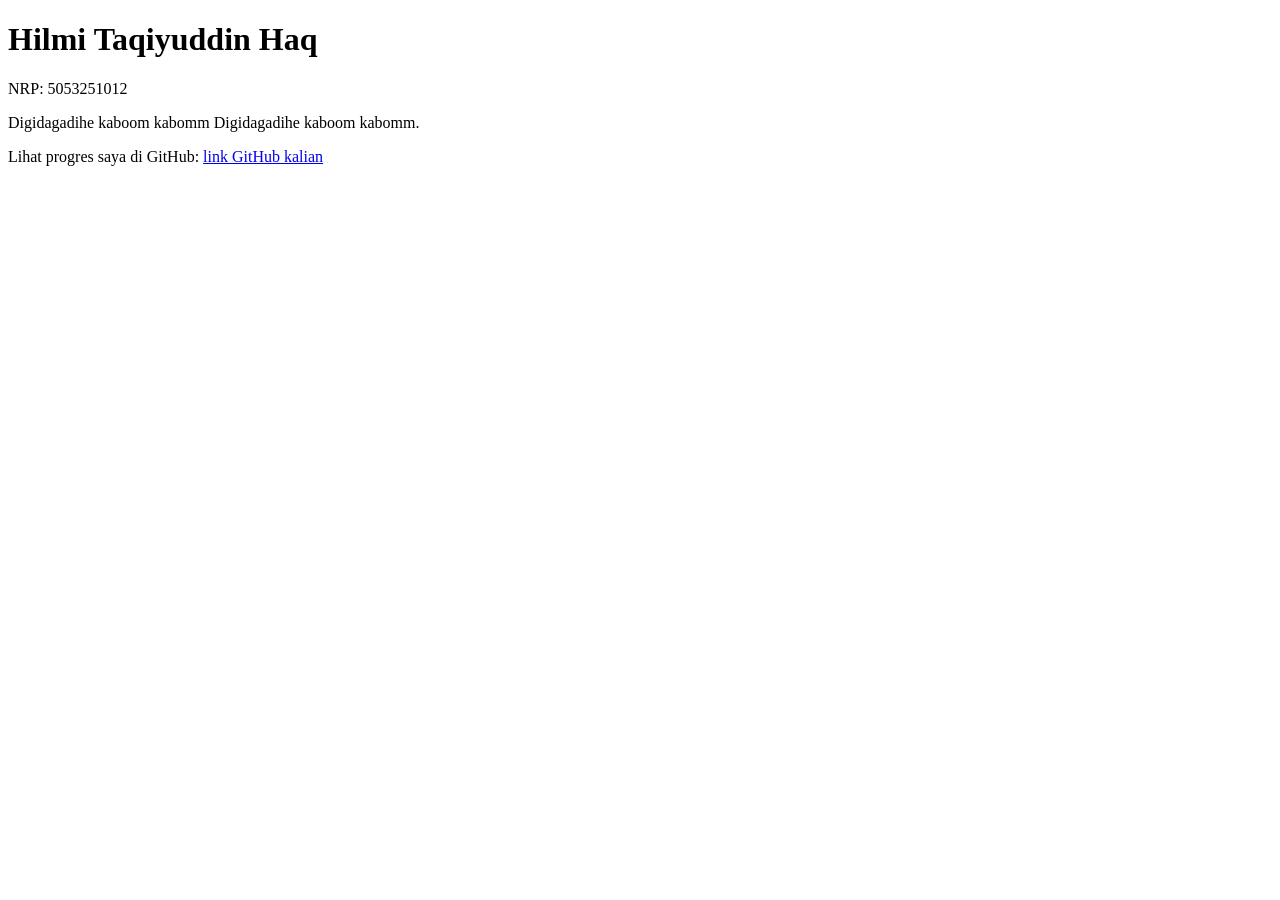
<file: m00/index.html>
<!DOCTYPE html>
<html lang="id">
<head>
  <meta charset="utf-8">
  <meta name="viewport" content="width=device-width, initial-scale=1">
  <title>Halo Namaku Hilmi Taqiyuddin Haq</title>
</head>
<body>

  <h1 id="nama">Hilmi Taqiyuddin Haq</h1>
  <p id="nrp">NRP: 5053251012</p>
  <p id="bio">Digidagadihe kaboom kabomm Digidagadihe kaboom kabomm.</p>
  <p>Lihat progres saya di GitHub: <a id="github" href="https://github.com/Mitschess">link GitHub kalian</a></p>

</body>
</html>
</file>
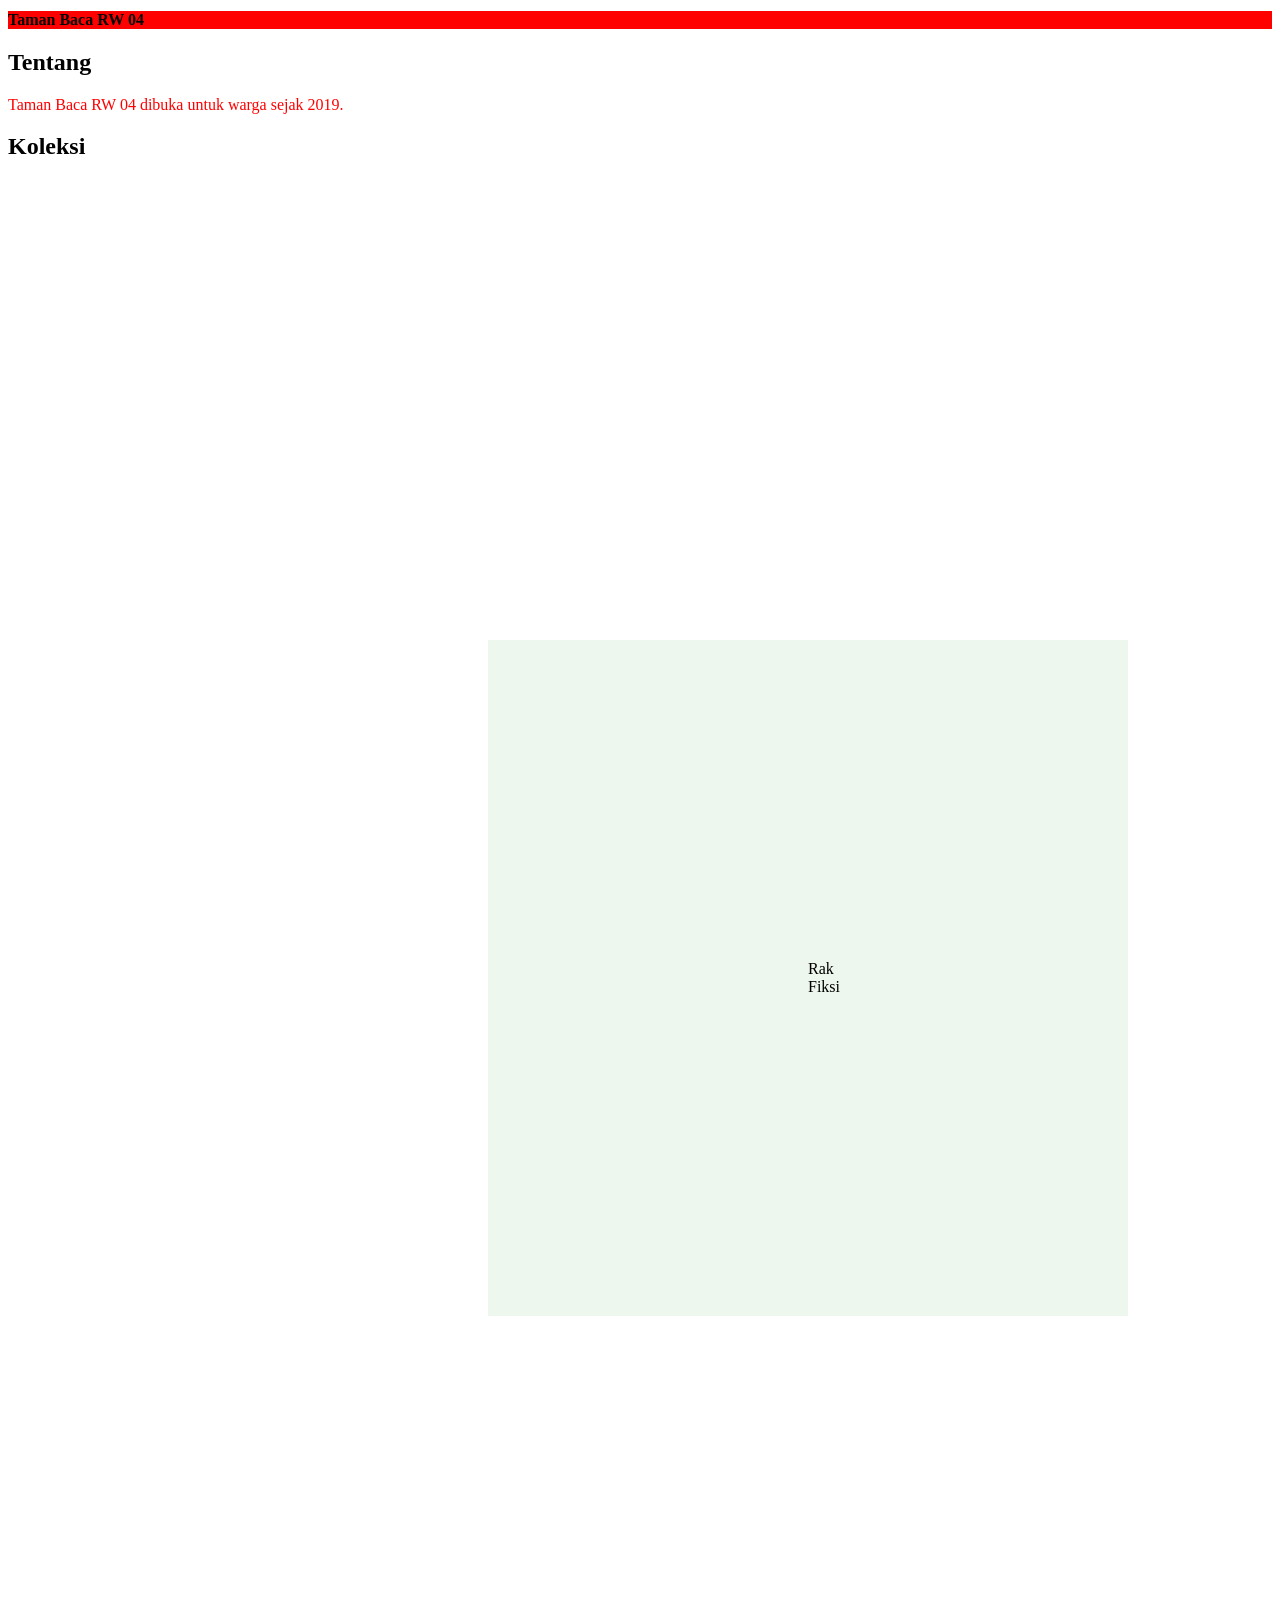
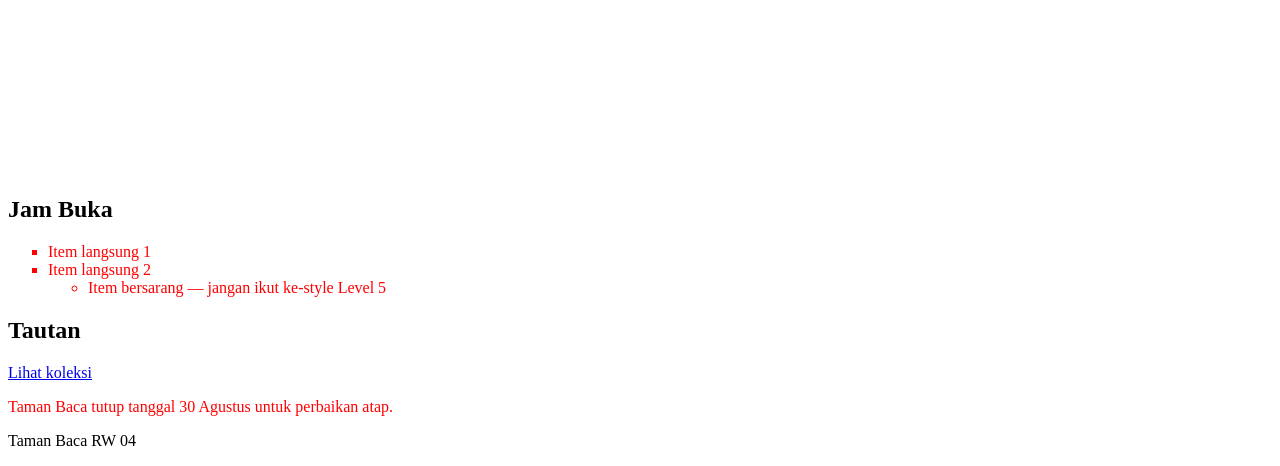
<file: m02/index.html>
<!DOCTYPE html>
<html lang="id">
<head>
  <meta charset="utf-8">
  <meta name="viewport" content="width=device-width, initial-scale=1">
  <title>Taman Baca RW 04</title>
  <!-- Level 1 — BUG: nama file yang ditunjuk salah (style.css yang benar-benar
       ada di folder ini bernama "style.css", bukan "styles.css"). -->
  <link rel="stylesheet" href="style.css">
</head>
<body>

  <header>
    <h1 id="judul-utama">Taman Baca RW 04</h1>
  </header>

  <main>
    <section>
      <h2>Tentang</h2>
      <p class="deskripsi">Taman Baca RW 04 dibuka untuk warga sejak 2019.</p>
    </section>

    <section>
      <h2>Koleksi</h2>
      <div class="kotak">Rak Fiksi</div>
    </section>

    <section>
      <h2>Jam Buka</h2>
      <ul class="daftar">
        <li>Item langsung 1</li>
        <li>Item langsung 2
          <ul>
            <li class="jebakan">Item bersarang — jangan ikut ke-style Level 5</li>
          </ul>
        </li>
      </ul>
    </section>

    <section>
      <h2>Tautan</h2>
      <a class="tombol" href="#koleksi">Lihat koleksi</a>
    </section>

    <section>
      <p class="pengumuman" id="pengumuman-utama">Taman Baca tutup tanggal 30 Agustus untuk perbaikan atap.</p>
    </section>
  </main>

  <footer>
    <p>Taman Baca RW 04</p>
  </footer>

</body>
</html>
</file>
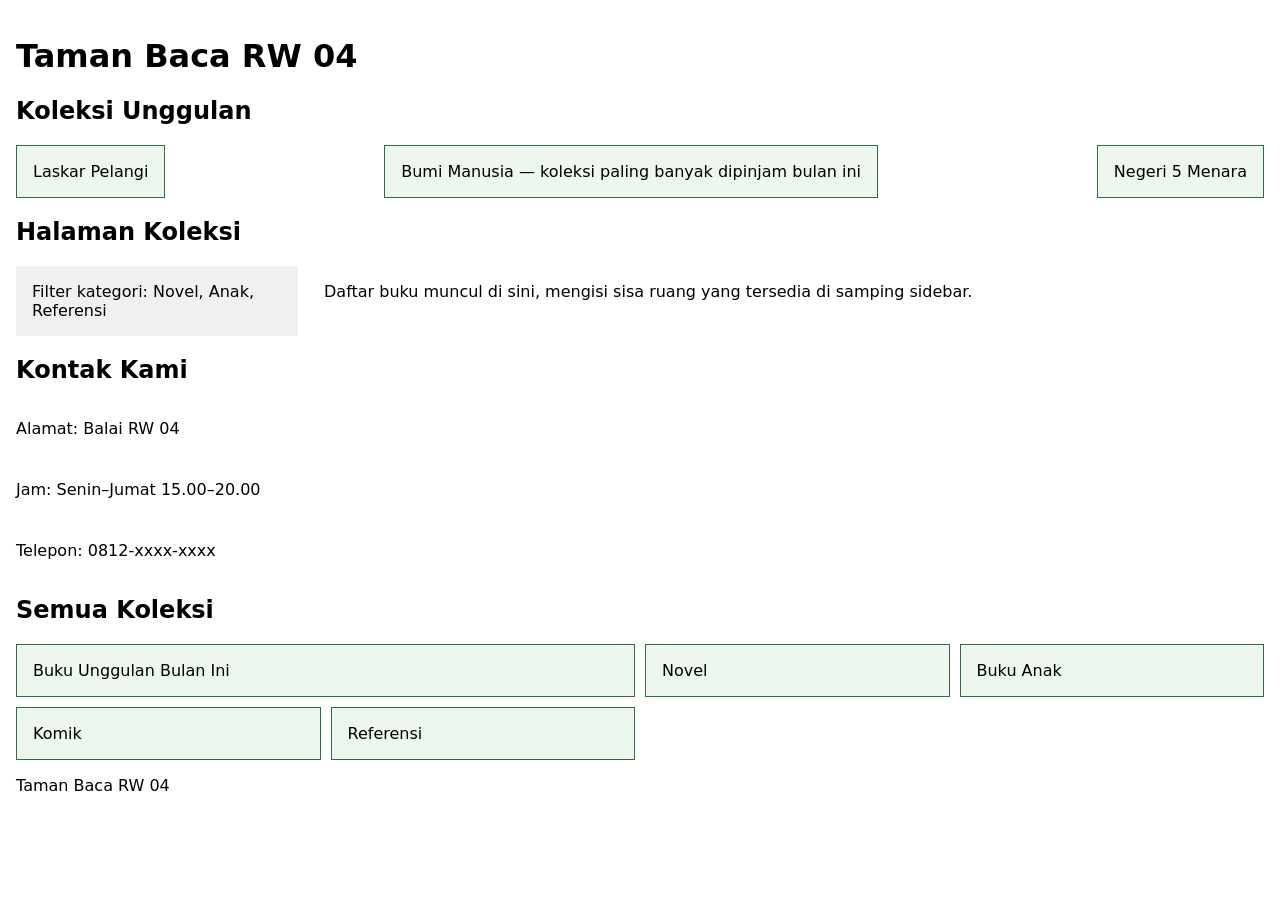
<file: m03/index.html>
<!DOCTYPE html>
<html lang="id">
<head>
  <meta charset="utf-8">
  <meta name="viewport" content="width=device-width, initial-scale=1">
  <title>Taman Baca RW 04</title>
  <link rel="stylesheet" href="style.css">
</head>
<body>

  <header>
    <h1>Taman Baca RW 04</h1>
  </header>

  <main>
    <section id="koleksi-unggulan">
      <h2>Koleksi Unggulan</h2>
      <div class="kartu-flex">
        <article class="kartu">Laskar Pelangi</article>
        <article class="kartu">Bumi Manusia — koleksi paling banyak dipinjam bulan ini</article>
        <article class="kartu">Negeri 5 Menara</article>
      </div>
    </section>

    <section id="tata-letak">
      <h2>Halaman Koleksi</h2>
      <div class="tata-letak">
        <aside class="sidebar">Filter kategori: Novel, Anak, Referensi</aside>
        <div class="konten">Daftar buku muncul di sini, mengisi sisa ruang yang tersedia di samping sidebar.</div>
      </div>
    </section>

    <section id="kontak">
      <h2>Kontak Kami</h2>
      <div class="info-kontak">
        <p>Alamat: Balai RW 04</p>
        <p>Jam: Senin–Jumat 15.00–20.00</p>
        <p>Telepon: 0812-xxxx-xxxx</p>
      </div>
    </section>

    <section id="grid-koleksi">
      <h2>Semua Koleksi</h2>
      <div class="kisi">
        <article class="kartu-grid unggulan">Buku Unggulan Bulan Ini</article>
        <article class="kartu-grid">Novel</article>
        <article class="kartu-grid">Buku Anak</article>
        <article class="kartu-grid">Komik</article>
        <article class="kartu-grid">Referensi</article>
      </div>
    </section>
  </main>

  <footer>
    <p>Taman Baca RW 04</p>
  </footer>

</body>
</html>
</file>
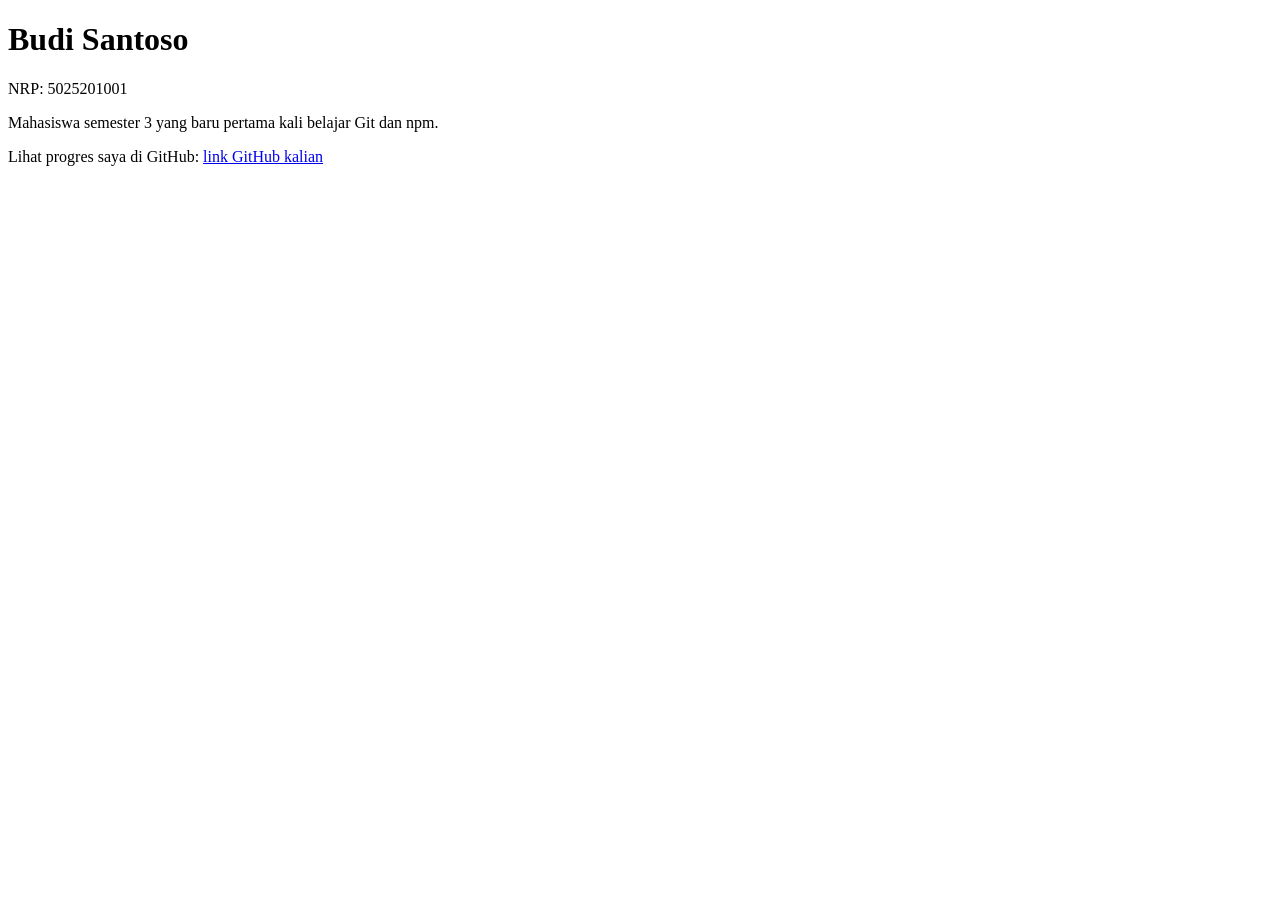
<file: m00/_solusi/index.html>
<!DOCTYPE html>
<html lang="id">
<head>
  <meta charset="utf-8">
  <meta name="viewport" content="width=device-width, initial-scale=1">
  <title>Kartu Perkenalan — Budi Santoso</title>
</head>
<body>

  <h1 id="nama">Budi Santoso</h1>
  <p id="nrp">NRP: 5025201001</p>
  <p id="bio">Mahasiswa semester 3 yang baru pertama kali belajar Git dan npm.</p>
  <p>Lihat progres saya di GitHub: <a id="github" href="https://github.com/budisantoso">link GitHub kalian</a></p>

</body>
</html>
</file>
<file: m02/style.css>
/* PERTEMUAN 2 — CSS: Selector, Box Model, Spesifisitas
Baca SOAL.md untuk urutan levelnya. */
/* Level 2 — TODO: tambahkan minimal satu selector ELEMEN (mis. p { ... }),
   satu selector CLASS (mis. .deskripsi { ... }), dan satu selector ID
   (mis. #judul-utama { ... }). Boleh style apa saja. */


.deskripsi {
   color: red;
}

#judul-utama {
   background-color: red;
}

/* Level 3 — TODO: lengkapi aturan .kotak di bawah supaya punya padding,
   border, DAN margin sekaligus (nilainya bebas, asal bukan nol). */

.kotak {
   background-color: #eef7ee;
   padding: 20rem;
   border: 2rem black;
   margin: 30rem;
}

/* Level 4 — TODO: tambahkan box-sizing: border-box. Biasanya ditulis untuk
   selector universal (*), supaya berlaku ke semua elemen sekaligus. */
* {
   box-sizing: border-box;
}


/* Level 5 — TODO: tulis aturan untuk `.daftar > li` (anak LANGSUNG saja),
   misalnya list-style: square. Item yang bersarang dua level di dalamnya
   (class .jebakan) TIDAK BOLEH ikut ke-style oleh aturan ini — itu bedanya
   dengan `.daftar li` (turunan, level berapa pun). */

.daftar > li {
   list-style: square;
   color: red;
}


/* Level 6 — TODO: tambahkan aturan :hover DAN :focus-visible untuk
   .tombol, misalnya mengubah background-color supaya terlihat interaktif. */

.tombol:hover, .tombol:focus-visible{
   background-color: red;

}

/* Level 7 — JANGAN UBAH aturan di bawah ini (p.pengumuman). Tugas kalian:
   kalahkan warnanya TANPA !important dan TANPA mengubah/menghapus baris
   di bawah — tambahkan aturan BARU dengan selector yang lebih spesifik
   (misalnya lewat id #pengumuman-utama) di tempat lain pada file ini. */
p.pengumuman {
  color: #999999;
}

#pengumuman-utama {
   color: red;
}

/* Level 8 — TODO: font-size di bawah ini pakai px — ganti SEMUA font-size
   di seluruh file ini (termasuk yang kalian tambahkan sendiri di level
   lain) supaya pakai satuan rem, bukan px. */
h1 {
  font-size: 32rem;
  color: var(--warna-aksen);
  background-color: var(--warna-latar);
  font-size: var(--uk-font);
}

/* Level 9 — TODO: buat blok :root berisi minimal satu variabel CSS
   (custom property, contoh: --warna-aksen: #2c6e49;), lalu PAKAI variabel
   itu lewat var(--warna-aksen) di aturan lain pada file ini — bukan cuma
   dideklarasikan tanpa pernah dipakai. */

:root {
   color: var(--warna-aksen: #2c6e49);
}

/* Level 10 — TODO: tambahkan @media (prefers-color-scheme: dark) yang
   mengubah TEPAT TIGA variabel dari :root (Level 9) untuk membalik skema
   warna jadi gelap. Jangan menulis ulang seluruh selector lain — cukup
   ubah nilai variabelnya di dalam blok @media ini. */

@media (prefers-color-scheme: dark){
   :root {
   --warna-aksen: red;
   --warna-latar: blue;
   --uk-font: 20rem;
   }
}
</file>
<file: m03/style.css>
/* PERTEMUAN 3 — Layout: Flexbox dan Grid
   Baca SOAL.md untuk urutan levelnya. */

body {
  font-family: system-ui, sans-serif;
  margin: 0;
  padding: 1rem;
}

/* Level 1 */
.kartu-flex {
  display: flex;
  justify-content: space-between;
  align-items: center;
  gap: 10px;
}

.kartu {
  background-color: #eef7ee;
  padding: 1rem;
  border: 1px solid #2c6e49;
  gap: 10px;
}

/* Level 2 */

/* Level 3  */

/* Level 4 */
.tata-letak {
  display: flex;
  flex: 1 1 250px;
  gap: 10px;
}

.sidebar {
  background-color: #f0f0f0;
  padding: 1rem;
  flex-basis: 250px;
  gap: 10px;
}

.konten {
  background-color: #ffffff;
  padding: 1rem;
  flex-shrink: 1;
  flex-grow: 1;
  gap: 10px;
}

/* Level 5 */
.info-kontak {
  display: flex;
  flex-direction: column;
  gap: 10px;
}

/* Level 6 */
.kisi {
  display: grid;
  grid-template-columns: repeat(auto-fit, minmax(250px, 1fr));
  gap: 10px;
}

.kartu-grid {
  display: grid;
  background-color: #eef7ee;
  border: 1px solid #2c6e49;
  padding: 1rem;
  gap: 10px;
}

/* Level 7 */
.unggulan{
  grid-column: span 2;
}

/* Level 8 */

/* Level 9

   Level 10 */
</file>
